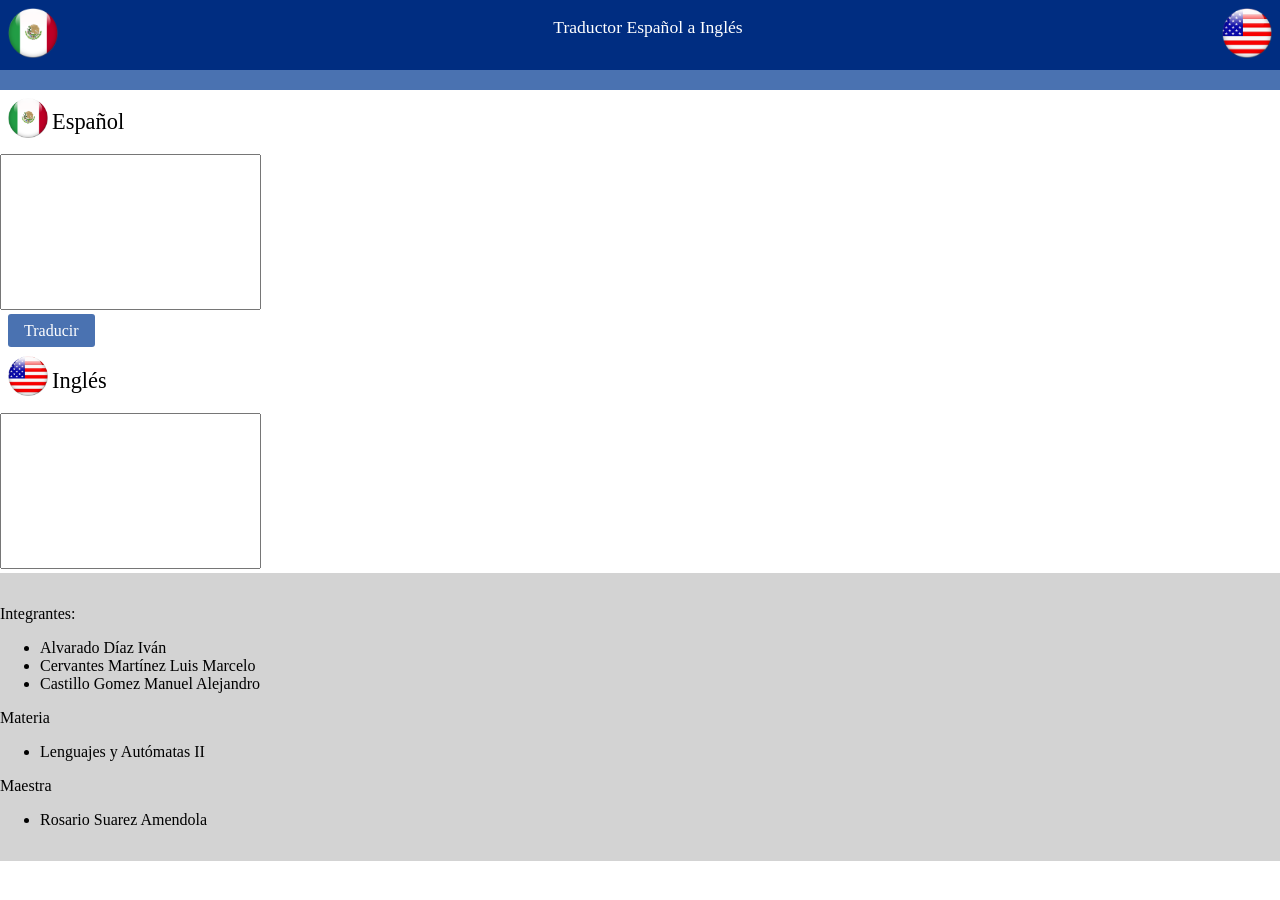
<file: index.htm>
<!DOCTYPE html>
<html lang="es">
<head>
	<meta charset="UTF-8">
	<meta name="viewport" content="width=device-width, initial-sacale=1, maximum-scale=1, user-scalable=no">
	<title> Traductor Español a Ingles</title>
	<link rel="stylesheet" type="text/css" href="css/style.css">
</head>
<body>
	<header>
		<div id="principal">
			<div id="logo_mexico">
				<figure id="mexico">
					<img src="img/mexico.png" />
				</figure>
			</div>
			<div id="titulo">
				<h1> Traductor Español a Inglés</h1>
				<br>
			</div>							
			<div id="logo_usa">
				<figure id="estados_unidos">
					<img src="img/usa.png">
				</figure>
			</div>
		</div>

	</header>
	<nav>
		<ul>
			<li><a href="#"></a></li>
		</ul>
	</nav>

	<div class="area_texto_espanol">
		<div class="barra">
			<figure id="imagen_mexico">
				<img src="img/mexico.png">
			</figure>
			<p>Español</p>
		</div>
		<textarea name="textarea" id="entrada" cols="30" rows="10"></textarea>
	</div>

	<div id="contenedor_boton"><a id="boton" href="#">Traducir</a></div>

	<div class="area_texto_espanol">
		<div class="barra">
			<figure>
				<img src="img/usa.png">
			</figure>
			<p>Inglés</p>
			</div>
		<textarea name="textarea" id="salida" cols="30" rows="10"></textarea>
	</div>

	<footer>
		<div class="integrantes">
			<p>
			Integrantes:
			</p>
			<ul>
				<li>Alvarado Díaz Iván</li>
				<li>Cervantes Martínez Luis Marcelo</li>
				<li>Castillo Gomez Manuel Alejandro</li>
			</ul>
		</div>

		<div class="materia">
			<p>Materia</p>
			<ul>
				<li>Lenguajes y Autómatas II</li>
			</ul>
		</div>
	
		<div class="maestra">
			<p>Maestra</p>
			<ul>
				<li>Rosario Suarez Amendola</li>
			</ul>
		</div>
	</footer>

</body>
</html>
</file>
<file: css/style.css>
body
{
	margin: 0;
	padding: 0;
}
footer
{
	background: #D3D3D3;
	color: black;
	display: inline-block;
	padding: 1em 0;
	width: 100%;
}
header #principal
{
	position: relative;
	width: 100%;
}
header div #logo_mexico, 
header div #logo_usa,
header div #titulo
{
	display: inline-block;
	padding: 0.5em;
}
header #logo_mexico
{
	width: 20%;
}
header #logo_usa
{
	float: right;
	width: 20%;
}
header #logo_usa #estados_unidos
{
	float: right;
}
header #logo_mexico #mexico, #logo_usa #estados_unidos
{	
	display: inline-block;
	margin:0;
	width: 50px;
}
header div #logo_mexico #mexico img, header div #logo_usa #estados_unidos img
{	
	margin:0;
	width: 100%;
}
header #titulo
{
	width: 50%;
	margin: 0 auto;
	position: absolute;
	left: 25%;
	text-align: center;
	padding: 0;
	vertical-align: top;
}
header #titulo h1
{	
	display: block;
	font-size: 1.1em;
	text-align: center;
    width: 100%;
    margin: 0;
    margin-top: 0.5em;
    padding: 0;
}
nav
{
	background: #4A72B1;
}
nav ul
{
	list-style: none;
	margin: 0;
	padding: 0;
}
nav ul li
{
	display: inline-block;
	margin: 0 2em 0 0;
}
nav ul li a
{
	color: black;
	display: block;
	padding: 0.5em;
	text-decoration: none;
}

section #boton
{
	margin: 1em;
}
section input
{
	display: block;
	margin: 1em 20em 1em 13em;
}
section textarea
{	
	margin-top: 1em;
	height: 10em;
	width: 25em;
}
textarea
{
	resize: inherit;
}
header
{
background: #002D81;
color: white;
margin: 0;
padding: 0;
}
header h1
{
	font-size: 35px;
	font-weight: normal;
	margin: 0 0 0 1em;
	width: 60%;
}
header img
{
	margin: 80px;
}
section
{
	border: solid #B0C4DE;
	background: #75AADB;
	text-align: center;
}
.area_texto_espanol
{
	display: inline-block;
}
.barra
{
	width: 50%;
	position: relative;
	padding: 0;
	margin: 0.5em;
}
.barra p
{
	display: inline-block;
	text-align: left;
	width: 50%;
	font-size: 1.4em;
	vertical-align: top;
	margin: 0.5em 0;
}
.barra figure
{
	display: inline-block;
	width: 40px;
	margin: 0;
}
.barra figure img
{
	text-align: center;
	width: 100%;
}
.area_texto_espanol #textarea
{
	border-radius: 5px;
	box-shadow: 1px -1px 1px #000;
	resize:none;
}
#contenedor_boton
{
	display: block;
	margin: 0.5em;
	width: 100%;
}
#boton
{
	background: #4A72B1;
	border-radius: 3px;
	color: #fff;
	padding: 0.5em 1em;
	text-decoration: none;
	width: 15%;
}
</file>
